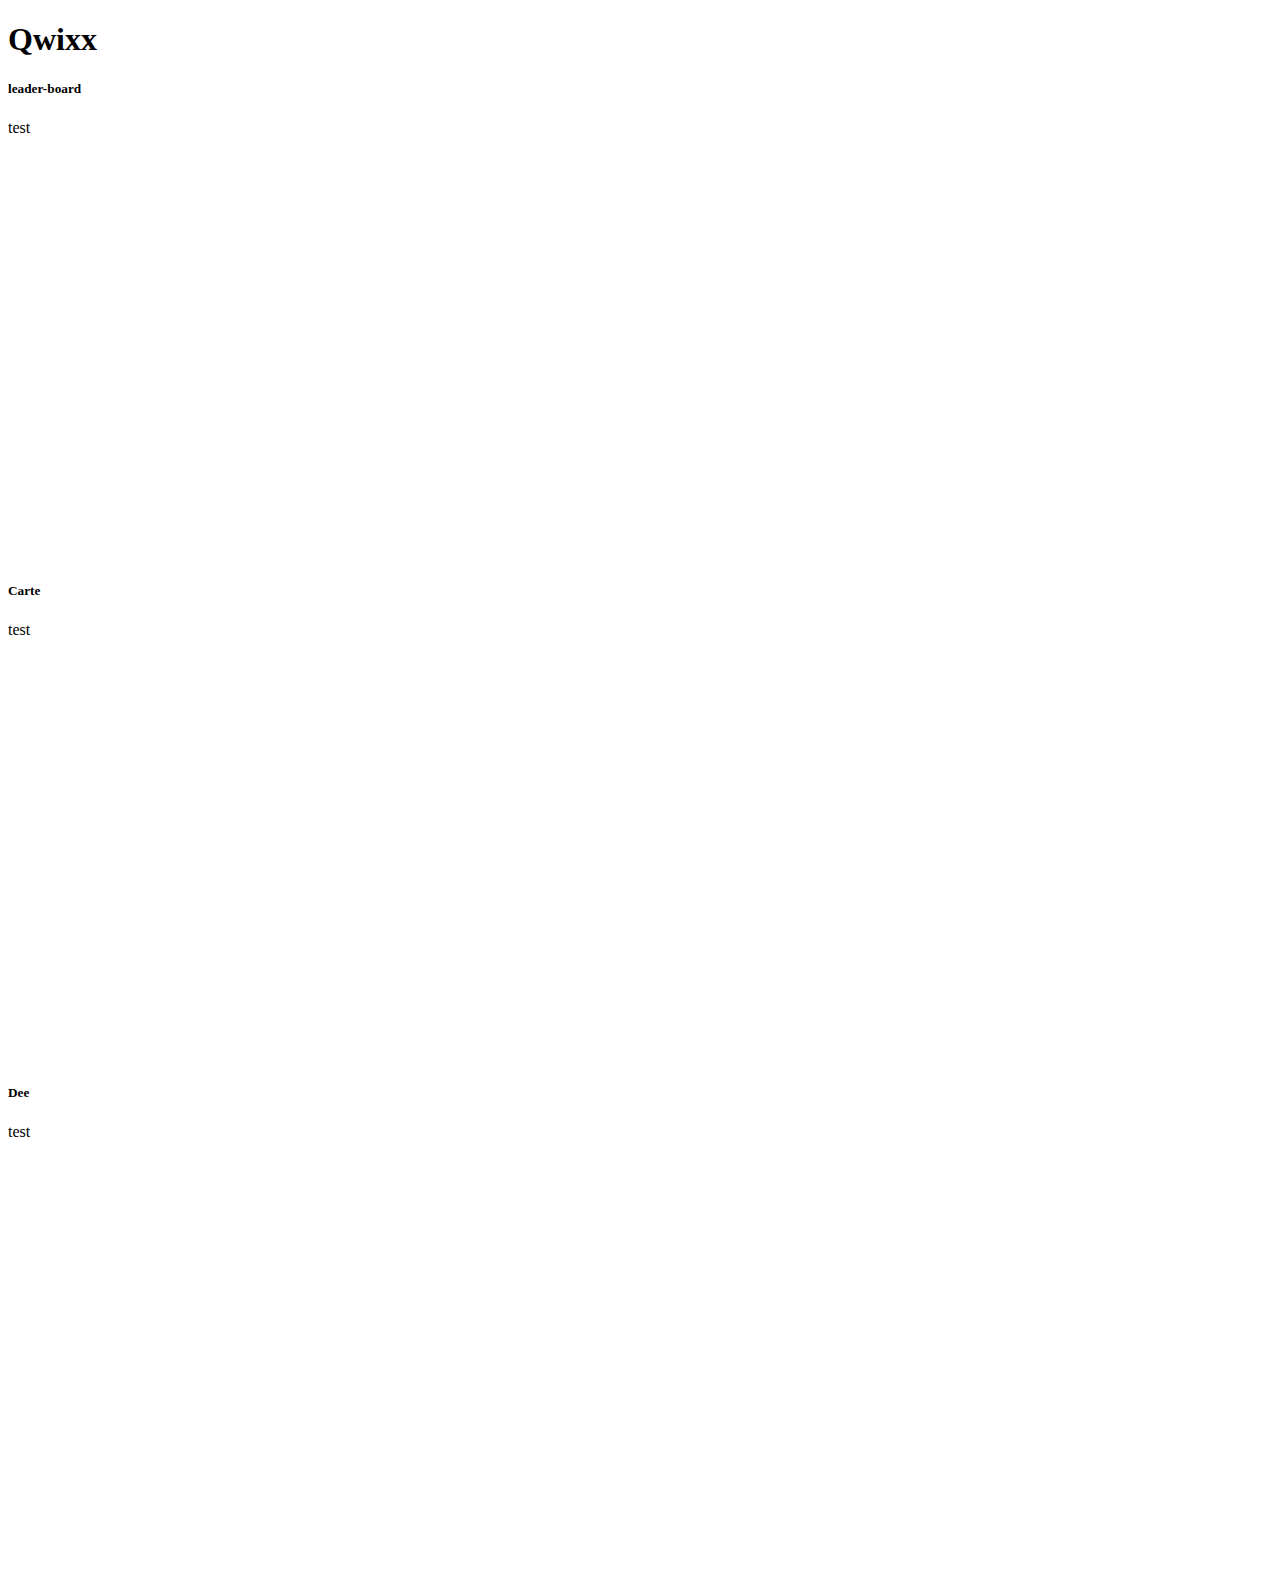
<file: boostrap.html>
<!doctype html>
<html lang="en">
  <head>
    <meta charset="utf-8">
    <meta name="viewport" content="width=device-width, initial-scale=1">
    <title>Bootstrap demo</title>
    <link href="https://cdn.jsdelivr.net/npm/bootstrap@5.2.2/dist/css/bootstrap.min.css" rel="stylesheet" integrity="sha384-Zenh87qX5JnK2Jl0vWa8Ck2rdkQ2Bzep5IDxbcnCeuOxjzrPF/et3URy9Bv1WTRi" crossorigin="anonymous">
  </head>
<body>
    <h1>Qwixx</h1>
    <!--div class="card" style="width: 18rem;">
        <div class="card-body">
          <h5 class="card-title">Leader-board</h5>
        </div>
    </div>
    <div class="card" style="width: 18rem;">
        <div class="card-body">
          <h5 class="card-title">Carte</h5>
        </div>
    </div>
    <div class="card" style="width: 18rem;">
        <div class="card-body">
          <h5 class="card-title">Dés</h5>
        </div>
    </div-->
    <div class="row">
        <div class="col-sm-3">
          <div class="card" style="width: 20rem;height: 30rem;">
            <div class="card-body">
              <h5 class="card-title">leader-board</h5>
              <p class="card-text">test</p>
            </div>
          </div>
        </div>
        <div class="col-sm-3">
          <div class="card"style="width: 20rem;height: 30rem;">
            <div class="card-body">
              <h5 class="card-title">Carte</h5>
              <p class="card-text">test</p>
            </div>
          </div>
        </div>
        <div class="col-sm-3">
            <div class="card" style="width: 20rem;height: 30rem;">
              <div class="card-body">
                <h5 class="card-title">Dee</h5>
                <p class="card-text">test</p>
              </div>
            </div>
          </div>
      </div>
</body>
</html>
</file>
